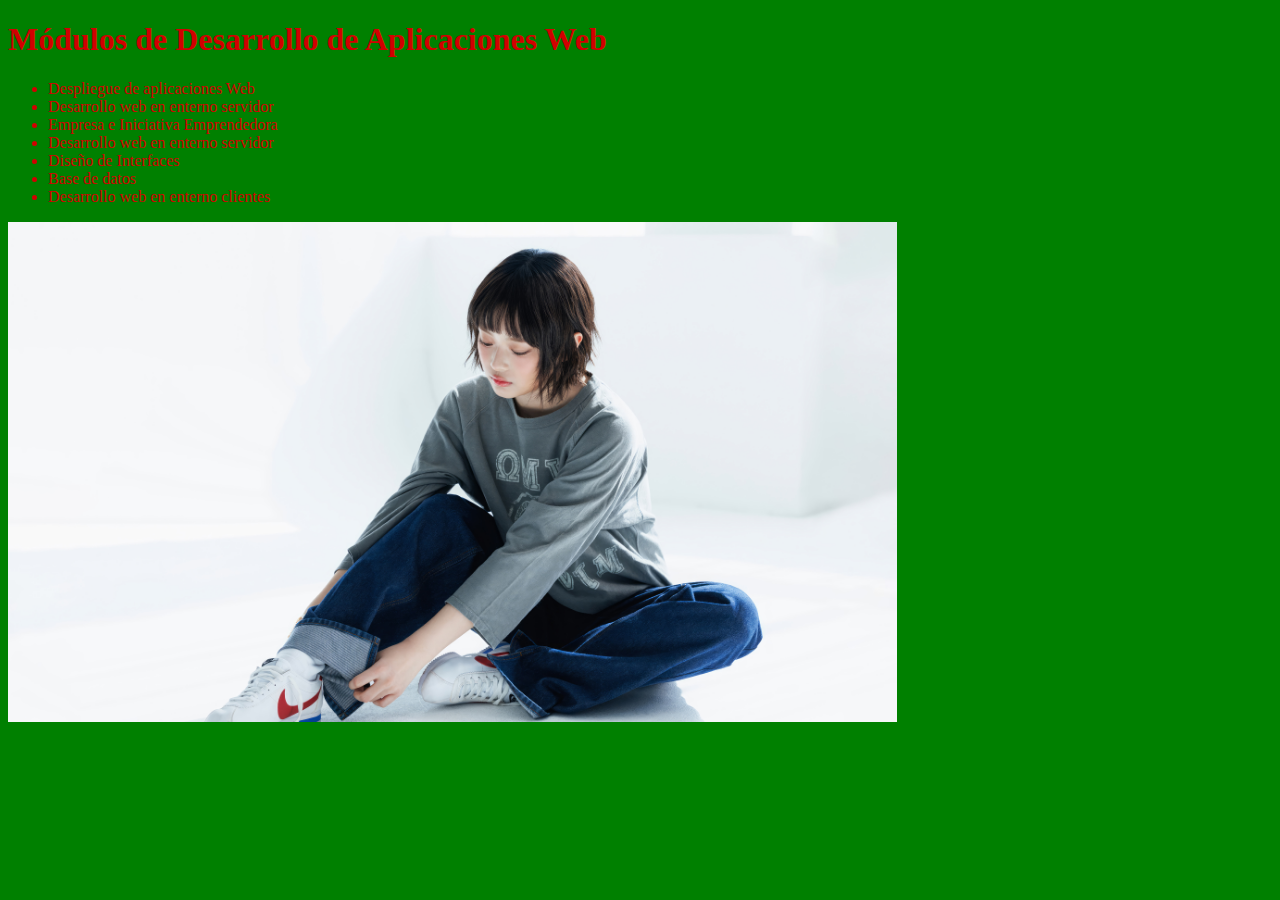
<file: index.html>
<!DOCTYPE html>
<html lang="en">
<head>
    <meta charset="UTF-8">
    <meta name="viewport" content="width=device-width, initial-scale=1.0">
    <title>Document</title>
    <link rel="stylesheet" href="style.css">
</head>
<body>
    <h1>Módulos de Desarrollo de Aplicaciones Web</h1>
    <ul>
        <li>Despliegue de aplicaciones Web</li>
	    <li>Desarrollo web en enterno servidor</li>
        <li>Empresa e Iniciativa Emprendedora</li>
	<li>Desarrollo web en enterno servidor</li>
	<li>Diseño de Interfaces</li>
	<li>Base de datos</li>
    	<li>Desarrollo web en enterno clientes</li>
    </ul>
    <img src="Hanni3.jpg" alt="Hanni" height="500px">
    <script>
        alert('Bienvenido a mi página!');
    </script>
</body>
</html>
</file>
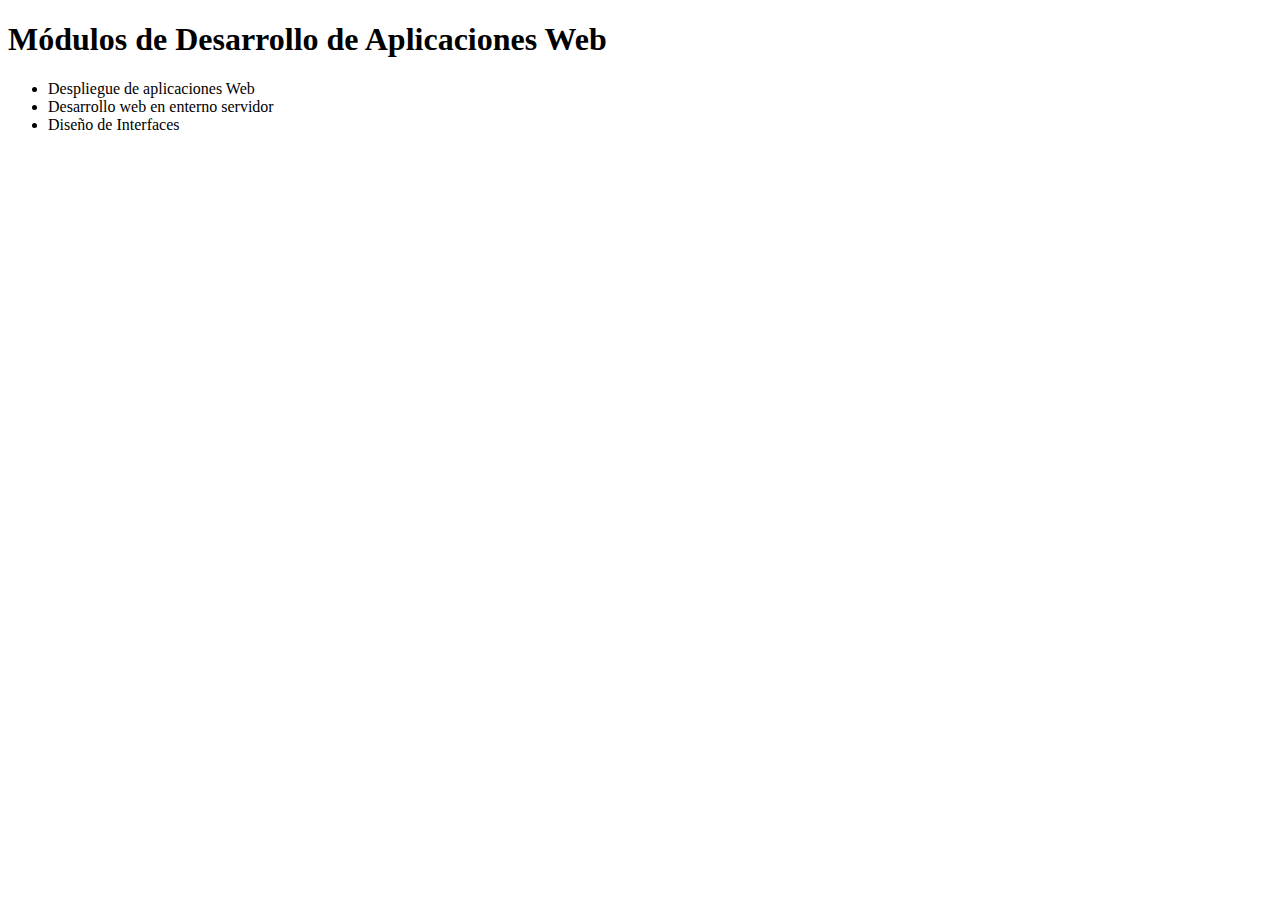
<file: .vscode/index.html>
<!DOCTYPE html>
<html lang="en">
<head>
    <meta charset="UTF-8">
    <meta name="viewport" content="width=device-width, initial-scale=1.0">
    <title>Document</title>
</head>
<body>
    <h1>Módulos de Desarrollo de Aplicaciones Web</h1>
    <ul>
        <li>Despliegue de aplicaciones Web</li>
	<li>Desarrollo web en enterno servidor</li>
	<li>Diseño de Interfaces</li>
    </ul>
</body>
</html>
</file>
<file: style.css>
*{
    background-color: green;
    color: rgb(209, 0, 0);
}
</file>
